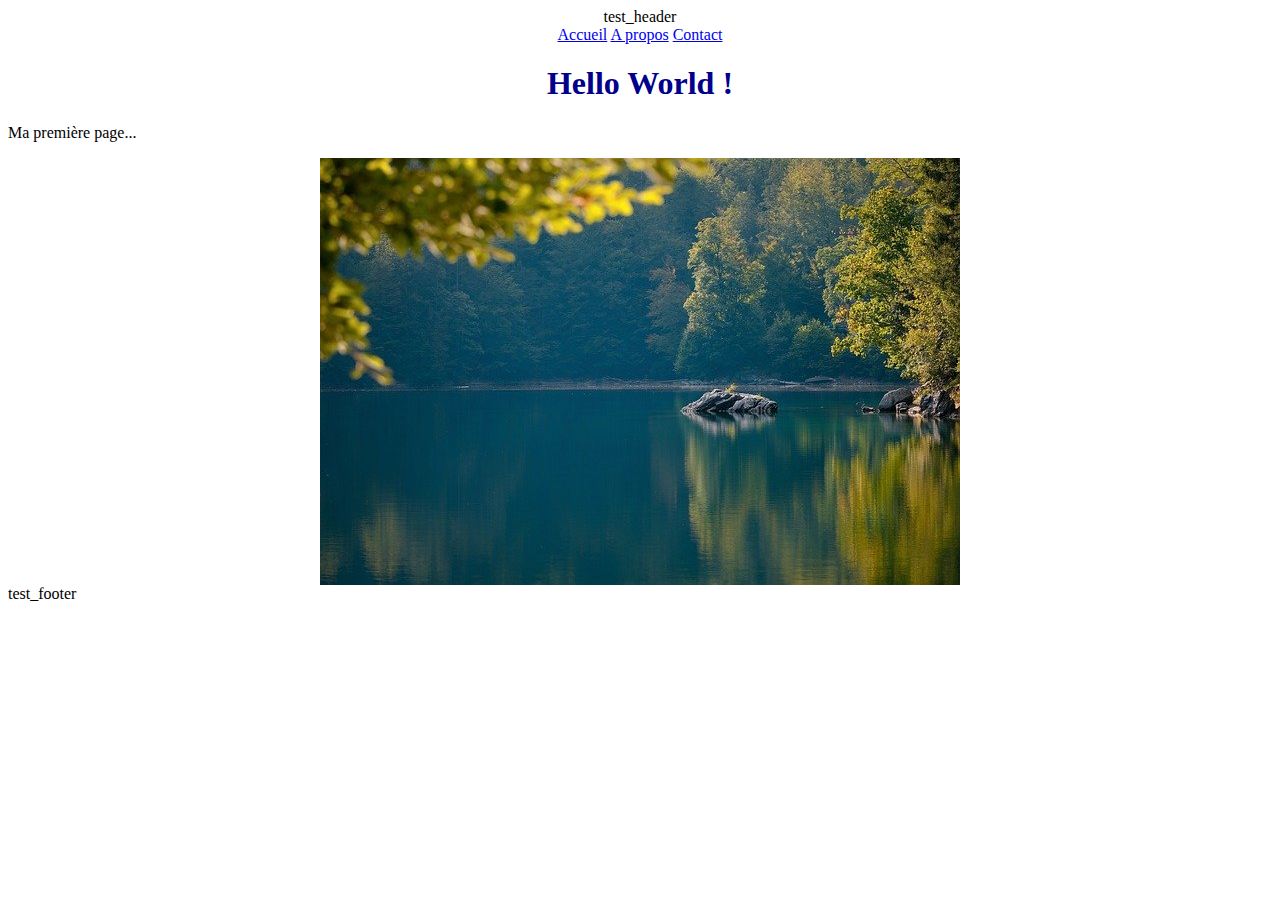
<file: index.html>
<!DOCTYPE html>
    <html lang="fr">
        <head>
            <meta charset="UTF-8">
            <link rel="stylesheet" href="styles.css">
            <title>Hello World</title>
        </head>

        <body>
            <header>
                    test_header

            </header>
            <nav>
                <a href="index.html">Accueil</a>
                <a href="#">A propos</a>
                <a href="contact.html">Contact</a>

            </nav>
            <h1>Hello World ! </h1>
            <p>Ma première page...</p>
            <a href="page1.html"><img src ="./images/lac.jpg" alt ="Une belle image" /></a>
            <footer>
                test_footer
            </footer>
        </body>






    </html>
</file>
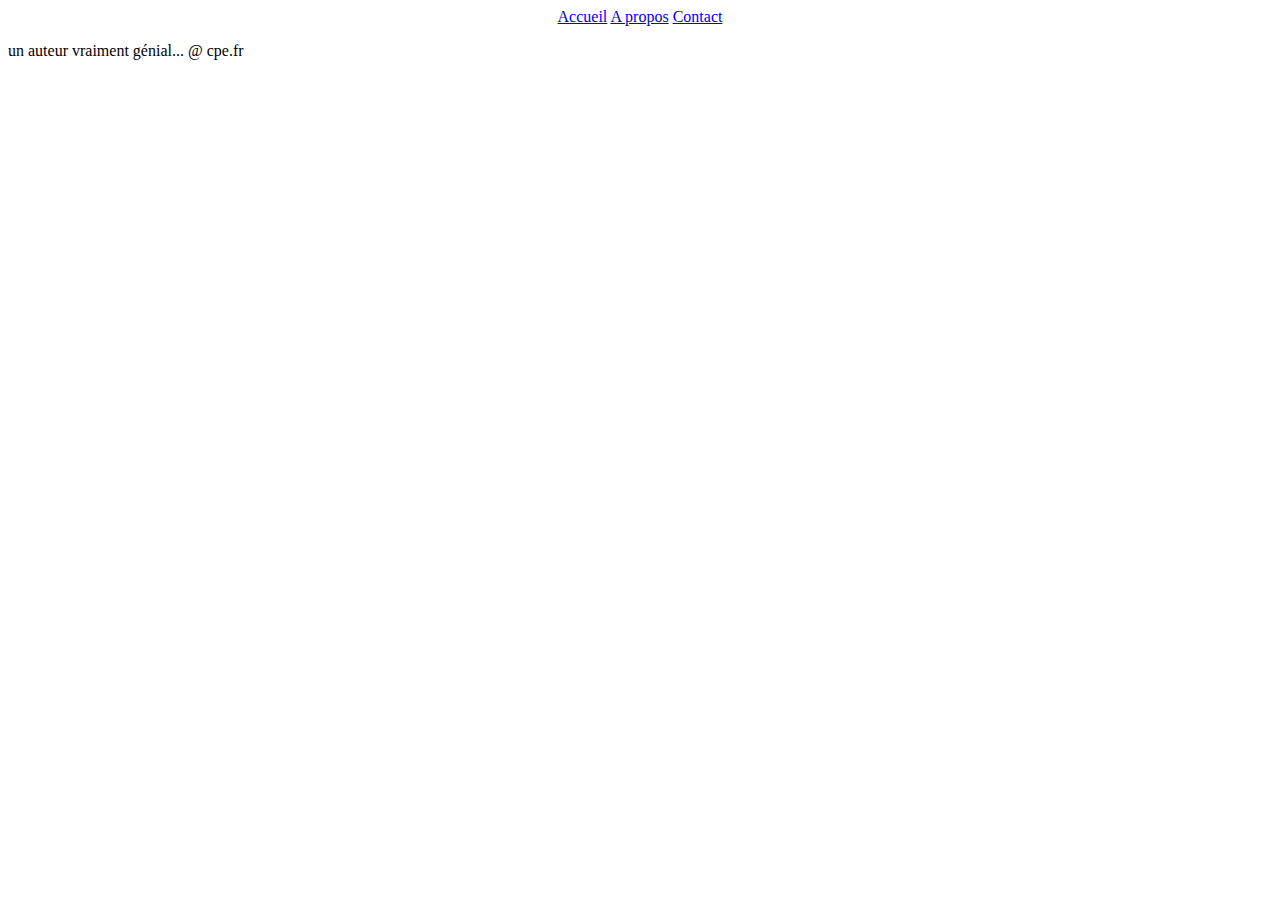
<file: contact.html>
<!DOCTYPE html>
    <html lang="fr">
        <head>
            <meta charset="UTF-8">
            <link rel="stylesheet" href="styles.css">
            <title>Contact</title>
        </head>

        <body>
            <header>
                    

            </header>
            <nav>
                <a href="index.html">Accueil</a>
                <a href="#">A propos</a>
                <a href="contact.html">Contact</a>

            </nav>
            
            <p>un auteur vraiment génial... @ cpe.fr</p>
            
            <footer>
                
            </footer>
        </body>






    </html>
</file>
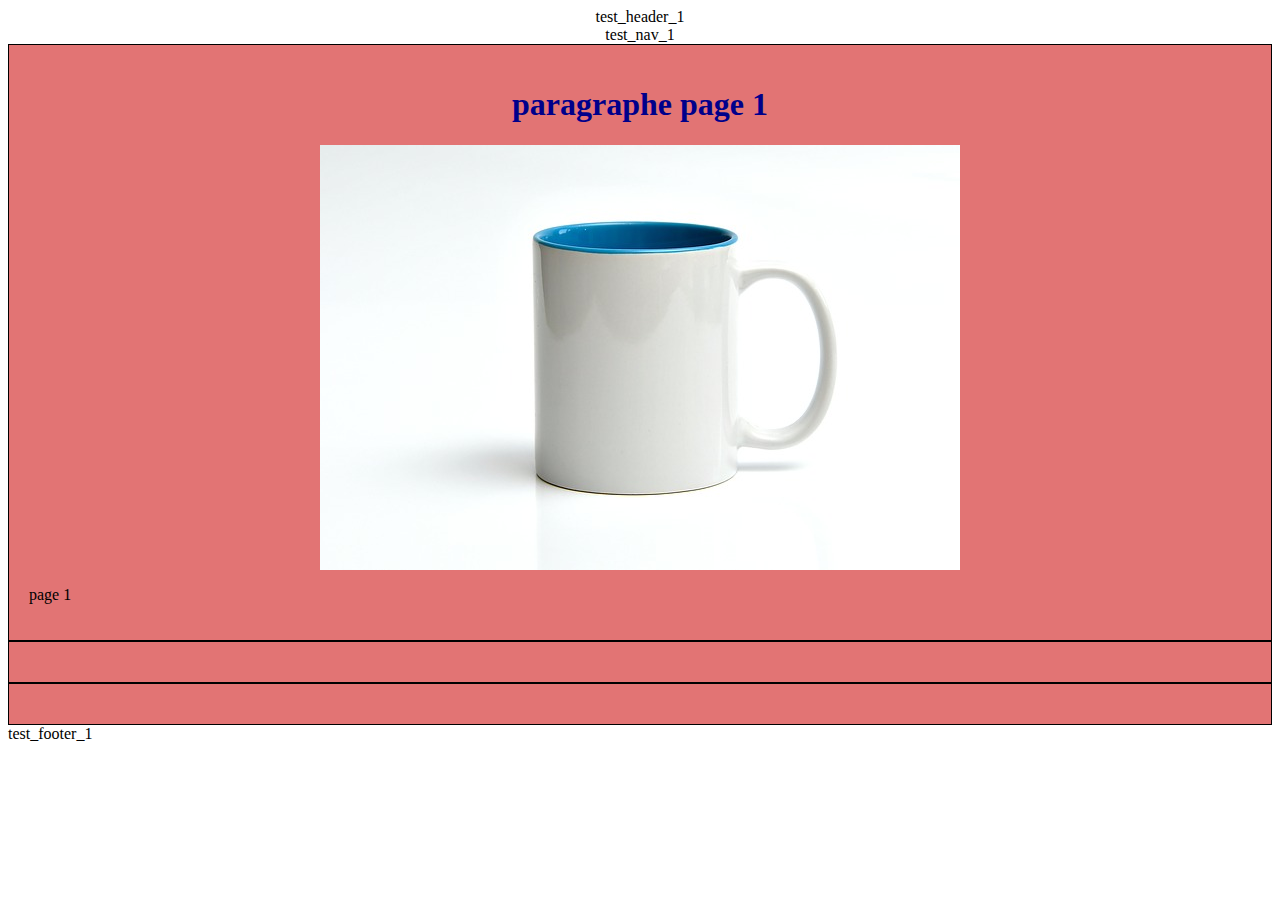
<file: page1.html>
<!DOCTYPE html>
    <html lang="fr">
        <head>
            <meta charset="UTF-8">
            <link rel="stylesheet" href="styles.css">
            <title>Page1</title>
        </head>

        <body>
            <header>
                    test_header_1

            </header>
            <nav>
            test_nav_1

            </nav>
            <div>
                <h1>paragraphe page 1 </h1>
                <a href="index.html"><img src ="./images/mug_blanc.jpg" alt ="Une belle image" /></a>
            
                <p>page 1</p>
            </div>
            <div>

            </div>
            <div>
                
            </div>
            
            <footer>
                test_footer_1
            </footer>
        </body>






    </html>
</file>
<file: styles.css>
header{
    text-align: center;

}

nav{
    text-align: center;
}
div{
    background-color: rgb(226, 116, 116);
    border: 1px solid black;
    padding: 20px;

}
h1{
    color:darkblue;
    text-align: center;
}

img{
    display: block;
    margin-left: auto;
    margin-right: auto; 
}
</file>
